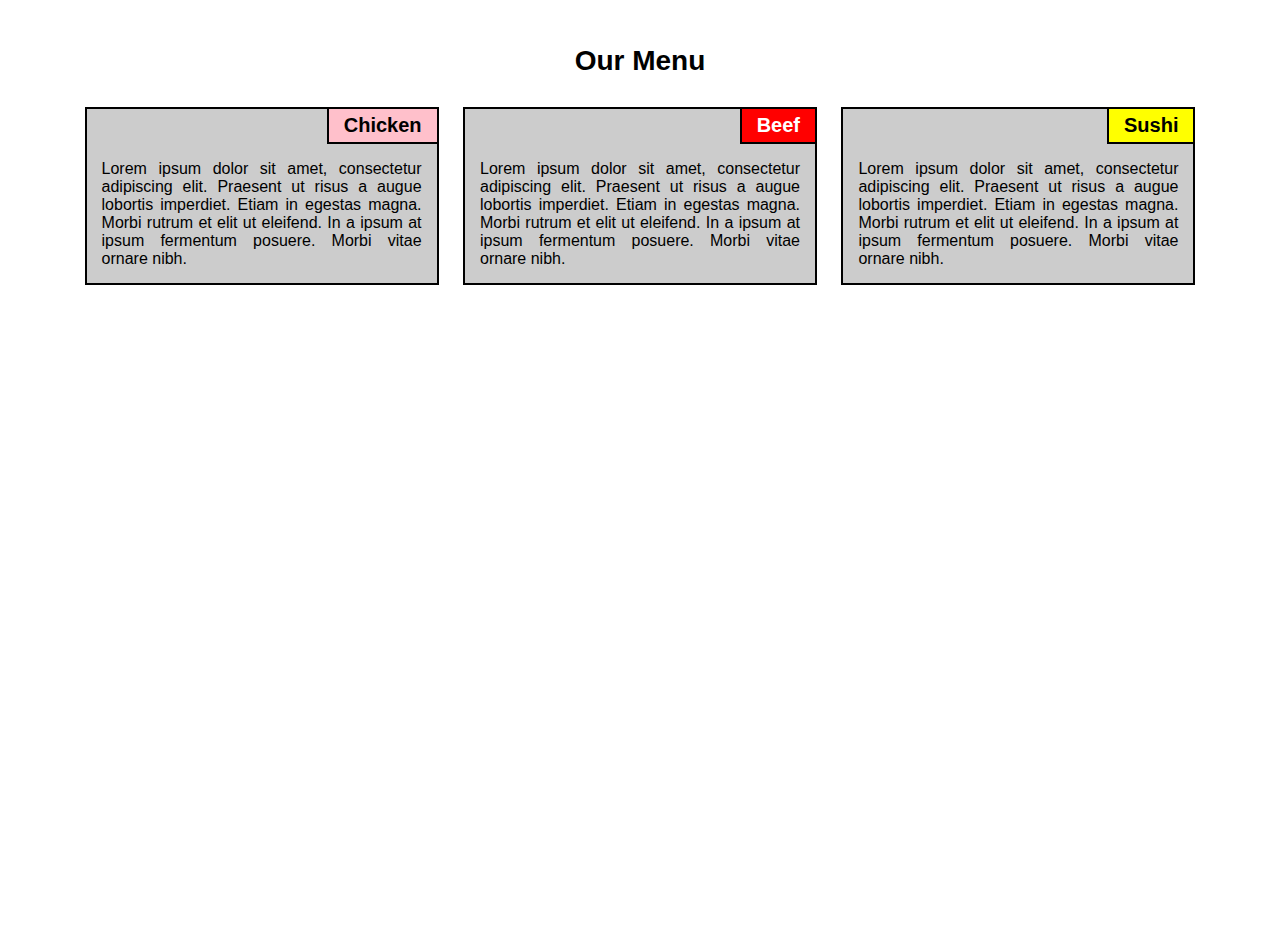
<file: mod2-sol/index.html>
<!DOCTYPE html>

<html lang="en">

<head>
    <meta charset="UTF-8">
    <meta name="viewport" content="width=device-width, initial-scale=1.0">

    <title> Module-2 Solution</title>

    <link rel="stylesheet" type="text/css" href="css.css">
</head>

<body>

<h1 id="main-title">Our Menu</h1>

<div class="menu-list">

    <section class="menu-item">
        <h2 id="chicken" class="menu-item-title">Chicken</h2>
        <p class="menu-item-description">
            <br><br>
            Lorem ipsum dolor sit amet, consectetur adipiscing elit. Praesent ut risus a
            augue
            lobortis imperdiet. Etiam in
            egestas magna. Morbi rutrum et elit ut eleifend. In a ipsum at ipsum fermentum posuere. Morbi vitae ornare
            nibh.
        </p>
    </section>

    <section class="menu-item">
        <h2 id="beef" class="menu-item-title">Beef</h2>

        <br><br>
        <p class="menu-item-description">Lorem ipsum dolor sit amet, consectetur adipiscing elit. Praesent ut risus a
            augue
            lobortis imperdiet. Etiam in
            egestas magna. Morbi rutrum et elit ut eleifend. In a ipsum at ipsum fermentum posuere. Morbi vitae ornare
            nibh.
           </p>
    </section>

    <section class="menu-item">
        <h2 id="sushi" class="menu-item-title">Sushi</h2>
        <p class="menu-item-description">
            <br><br>
            Lorem ipsum dolor sit amet, consectetur adipiscing elit. Praesent ut risus a
            augue
            lobortis imperdiet. Etiam in
            egestas magna. Morbi rutrum et elit ut eleifend. In a ipsum at ipsum fermentum posuere. Morbi vitae ornare
            nibh.
        </p>
    </section>

</div>

</body>
</html>
</file>
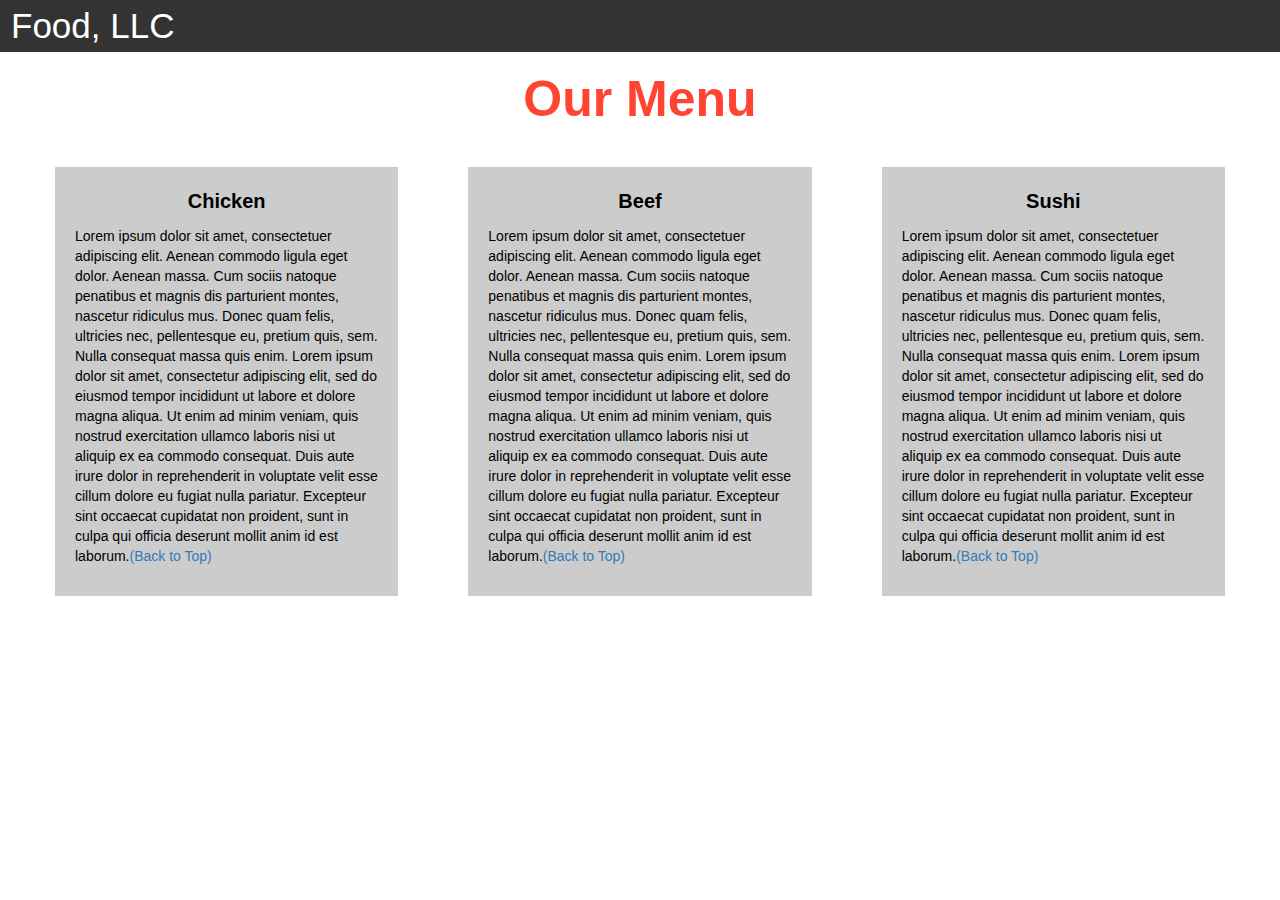
<file: mod3-sol/index.html>
<!DOCTYPE html>
<html>
<head>

<title>Module 3</title>

  <meta name="viewport" content="width=device-width, initial-scale=1">
  <link rel="stylesheet" href="https://maxcdn.bootstrapcdn.com/bootstrap/3.3.7/css/bootstrap.min.css">
  <script src="https://ajax.googleapis.com/ajax/libs/jquery/3.3.1/jquery.min.js"></script>
  <script src="https://maxcdn.bootstrapcdn.com/bootstrap/3.3.7/js/bootstrap.min.js"></script>

</head>

<meta name="viewport" content="width=device-width, initial-scale=1">
<link rel="stylesheet" type="text/css" href="css/style.css">



<body>


<nav class="navbar" id="top">
  <div class="container-fluid">

    <div class="navbar-header">
      <button type="button" class="navbar-toggle" data-toggle="collapse" data-target="#myNavbar">
        <span class="icon-bar"></span>
        <span class="icon-bar"></span>
        <span class="icon-bar"></span> 
      </button>
      <a class="navbar-brand" href="#">Food, LLC</a>
    </div>

    <div class="collapse" id="myNavbar">
      <ul id="list"   class="nav navbar-nav navbar-right visible-xs">
        <li><a href="#Chicken">Chicken</a></li>
        <li><a href="#Beef">Beef</a></li> 
        <li><a href="#Sushi">Sushi</a></li> 
      </ul>
    </div>

  </div>
</nav>

<h1 class="main-title">Our Menu</h1>



<div class="row">

  <div class="col-lg-4 col-md-6 col-sm-12">
    <div class="content-box" id="chicken">
      <p class="item-name">Chicken</p>
      <p>Lorem ipsum dolor sit amet, consectetuer adipiscing elit. Aenean commodo ligula eget dolor. Aenean massa. Cum sociis natoque penatibus et magnis dis parturient montes, nascetur ridiculus mus. Donec quam felis, ultricies nec, pellentesque eu, pretium quis, sem. Nulla consequat massa quis enim. Lorem ipsum dolor sit amet, consectetur adipiscing elit, sed do eiusmod tempor incididunt ut labore et dolore magna aliqua. Ut enim ad minim veniam, quis nostrud exercitation ullamco laboris nisi ut aliquip ex ea commodo consequat. Duis aute irure dolor in reprehenderit in voluptate velit esse cillum dolore eu fugiat nulla pariatur. Excepteur sint occaecat cupidatat non proident, sunt in culpa qui officia deserunt mollit anim id est laborum.<a href="#top">(Back to Top)</a></p>
    </div>
  </div>

  <div class="col-lg-4 col-md-6 col-sm-12">
    <div class="content-box" id="Beef">
      <p class="item-name">Beef</p>
      <p>Lorem ipsum dolor sit amet, consectetuer adipiscing elit. Aenean commodo ligula eget dolor. Aenean massa. Cum sociis natoque penatibus et magnis dis parturient montes, nascetur ridiculus mus. Donec quam felis, ultricies nec, pellentesque eu, pretium quis, sem. Nulla consequat massa quis enim. Lorem ipsum dolor sit amet, consectetur adipiscing elit, sed do eiusmod tempor incididunt ut labore et dolore magna aliqua. Ut enim ad minim veniam, quis nostrud exercitation ullamco laboris nisi ut aliquip ex ea commodo consequat. Duis aute irure dolor in reprehenderit in voluptate velit esse cillum dolore eu fugiat nulla pariatur. Excepteur sint occaecat cupidatat non proident, sunt in culpa qui officia deserunt mollit anim id est laborum.<a href="#top">(Back to Top)</a></p>
    </div>
  </div>


  <div class="col-lg-4 col-md-12 col-sm-12">
    <div class="content-box" id="Sushi">
      <p class="item-name">Sushi</p>
      <p>Lorem ipsum dolor sit amet, consectetuer adipiscing elit. Aenean commodo ligula eget dolor. Aenean massa. Cum sociis natoque penatibus et magnis dis parturient montes, nascetur ridiculus mus. Donec quam felis, ultricies nec, pellentesque eu, pretium quis, sem. Nulla consequat massa quis enim. Lorem ipsum dolor sit amet, consectetur adipiscing elit, sed do eiusmod tempor incididunt ut labore et dolore magna aliqua. Ut enim ad minim veniam, quis nostrud exercitation ullamco laboris nisi ut aliquip ex ea commodo consequat. Duis aute irure dolor in reprehenderit in voluptate velit esse cillum dolore eu fugiat nulla pariatur. Excepteur sint occaecat cupidatat non proident, sunt in culpa qui officia deserunt mollit anim id est laborum.<a href="#top">(Back to Top)</a></p>
    </div>
  </div>

</div>


</body>
</html>
</file>
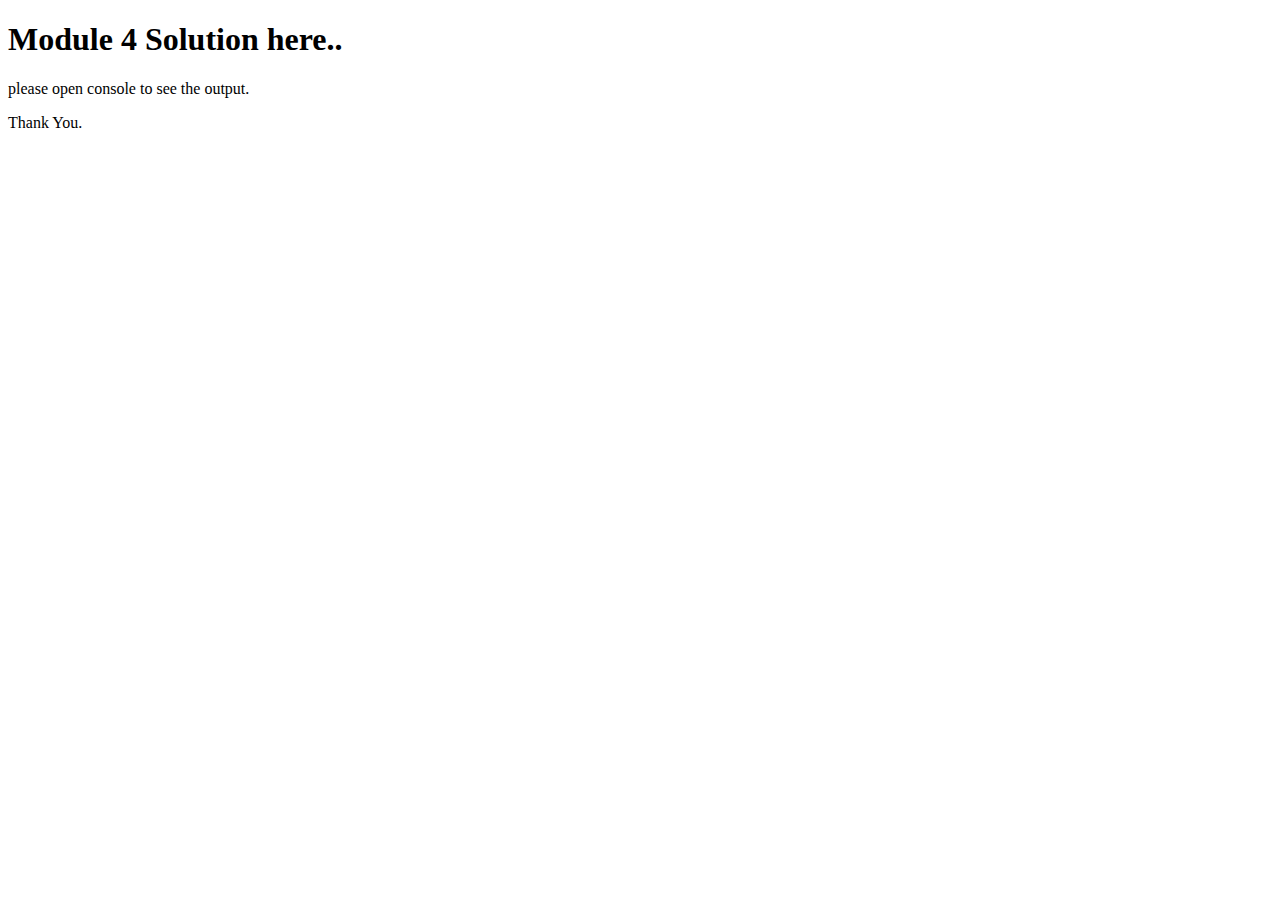
<file: mod4-sol/index.html>
<!DOCTYPE html>
<html>
<head>
  <meta charset="utf-8">
  <title>Module 4 Solution </title>
  <script src="SayHello.js"></script>
  <script src="SayGoodBye.js"></script>
  <script src="Script.js"></script>
</head>
<body>
  <h1>Module 4 Solution here..</h1>
  <p>please open console to see the output.</p>
  <p>Thank You.</p>
</body>
</html>
</file>
<file: mod2-sol/css.css>
* {
    font-family: Arial, Helvetica, sans-serif;
    margin: 0px;
    padding: 0px;
    box-sizing: border-box;
}


html, body {
    width: 100%;
    height: 100%;
}

h1 {
    font-size: 175%;
}

h1#main-title {
    text-align: center;
    margin: 45px 15px 0px 15px;
}

h2 {
    font-size: 125%;
}

h2.menu-item-title {
    float: right;
    border-bottom: 2px solid #000000;
    border-left: 2px solid #000000;
    margin-bottom: 5px;
    margin-left: 20px;
    padding: 5px 15px 5px 15px;
    text-align: center;
}

h2#chicken {
    background-color: pink;
}

h2#beef {
    background-color: red;
    color: white;
}

h2#sushi {
    background-color: yellow;
}

div.menu-list {
    width: 100%;
    display: inline-block;
    text-align: center;
    overflow: auto;
    padding: 10px 50px 10px 50px;
}

section.menu-item {
    height: 100%;
    vertical-align: top;
    background-color: #CCCCCC;
    border: 2px solid #000000;
}

p.menu-item-description {
    padding: 15px;
    text-align: justify;
}
@media (min-width: 992px) {
    section.menu-item {
        display: inline-block;
        width: 30%;
        margin: 20px 10px 20px 10px;
    }
}

@media (min-width: 768px) and (max-width: 991px) {
    section.menu-item {
        float: left;
        width: 49%;
        margin: 20px 0px 20px 0px;
    }

    section.menu-item:nth-child(2) {
        float: right;
        width: 49%;
        margin: 20px 0px 20px 0px;
    }

    section.menu-item:last-child {
        width: 100%;
        margin: 0px 0px 20px 0px;
    }
}

@media (max-width: 767px) {
    section.menu-item {
        width: 100%;
        margin: 20px 0px 20px 0px;
    }
}
</file>
<file: mod3-sol/css/style.css>
.container-fluid{
	margin: 0;
	padding: 0;
}

.navbar{
	border-radius: 0px;
	background-color: rgba(0,0,0,0.8);
}

.navbar-brand{
  font-size: 35px;
  color: white;
  padding-left: 25px;
}

.navbar-brand:hover{
	color: white;
}

.nav{
	margin: 0;
	padding: 0;
}

.navbar-nav{
  font-size: 25px;
  text-align: center;
  margin: 0;
  padding: 0;
}

.navbar-toggle{
	border: 2px solid white;
	margin-right: 25px;
}

.icon-bar{
	background-color: white;
}


.main-title{
  margin-bottom: 15px;
  text-align: center;
  color: #ff4532;
  font-size: 50px;
  font-family: "Comic Sans MS", cursive, sans-serif;
  font-weight: bold;
}

li{
	box-sizing: border-box;
	width: 100%;
}
#list li
    {
      background-color: brown;
      text-align: center;
      font-size: 20px;
      color: black;
      font-weight: bold;
    }

.menu-item{
	padding: 0;
	margin: 0;
	width: 100%;
	background-color: white;
	border-bottom: 1px solid black;
	color: black;
	display: block;
}

.menu-item:hover{
	background-color: rgba(0,0,0,0.9);
	color: rgba(0,0,0,0.4);
}



.row{
	margin: 20px;
}

.content-box{
	margin: 20px;
	width: auto;
	height: auto;
	color: black;
	background-color: rgba(0,0,0,0.2);
	font-family: "Comic Sans MS", cursive, sans-serif;
	padding: 20px;
}

.item-name{
	text-align: center;
	font-size: 20px;
	font-weight: bold;
}

#top{

}
</file>
